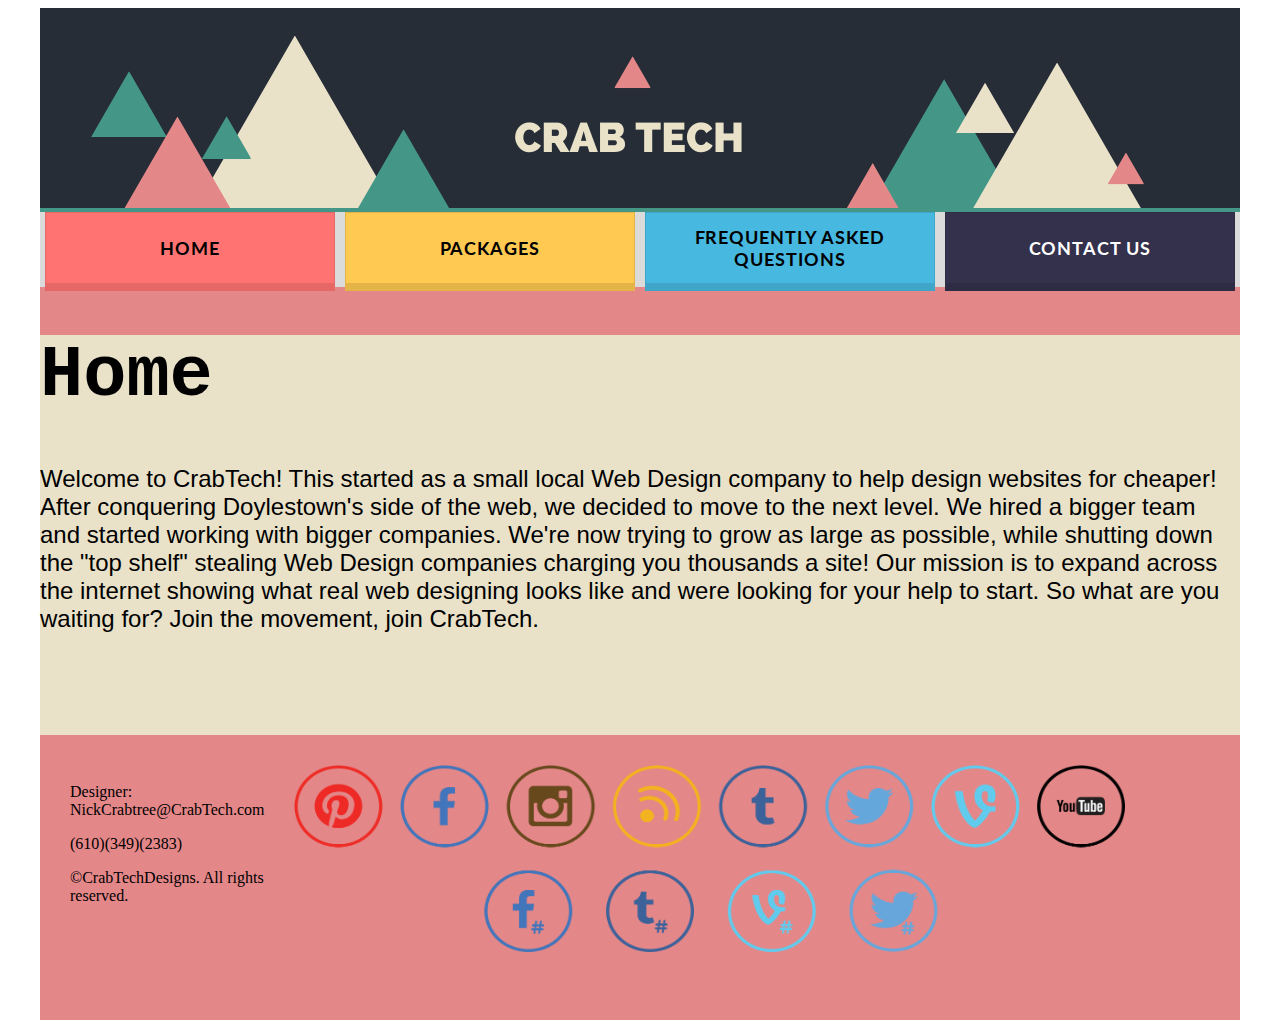
<file: index.html>
<!doctype html>
<html><!-- InstanceBegin template="/Templates/FreeLanceTemplate.dwt" codeOutsideHTMLIsLocked="false" -->
<head>
<meta charset="utf-8">

<title>Untitled Document</title>

<link href="styles/FreeLanceStyles.css" rel="stylesheet" type="text/css">
	<link href='https://fonts.googleapis.com/css?family=Lato:400,900' rel='stylesheet' type='text/css'>
</head>

<body>
<div id="Wrapper">
	
  <div id="Banner">
	  
  <img src="images/C%20RAB%20TECH.png" width="1200" height="200" alt=""/>
 </div>
	
	<div id ="nav"> 
   <ul class="navmenu">
		<li><a href="index.html">Home</a></li>
		<li><a href="package%20deals.html">Packages</a></li>
		<li><a href="frequently%20asked%20questions.html">Frequently Asked Questions</a></li>
		<li><a href="Contact%20Us.html">Contact Us</a></li>
		</ul>
	</div>
	
  <div class="main">
	  <!-- InstanceBeginEditable name="content" -->
	  	  
    <h1 style="font-family: Consolas, 'Andale Mono', 'Lucida Console', 'Lucida Sans Typewriter', Monaco, 'Courier New', monospace"> Home </h1>
    <p style="font-size: 24px">Welcome to CrabTech! This started as a small local Web Design company to help design websites for cheaper! After conquering Doylestown's side of the web, we decided to move to the next level. We hired a bigger team and started working with bigger companies. We're now trying to grow as large as possible, while shutting down the &quot;top shelf&quot; stealing Web Design companies charging you thousands a site! Our  mission is to expand across the internet showing what real web designing looks  like and were looking for your help to start. So what are you waiting for? Join the movement, join CrabTech.</p>
 
	  <!-- InstanceEndEditable -->
  </div>
	
	<div id="footer">
	  <table width="500" border="0" cellspacing="30" cellpadding="0">
	    <tbody>
	      <tr>
	        <td><p>Designer: NickCrabtree@CrabTech.com</p>
	          <p>(610)(349)(2383)</p>
	          <p>©CrabTechDesigns. All rights reserved. </p>
            <p>&nbsp;</p></td>
	        <td><img src="images/logos1.png" width="831" height="187" alt=""/></td>
          </tr>
        </tbody>
      </table>
	  <p>&nbsp;</p>
	</div>
	
</div> <!--wrap end-->

	
	
</body>
<!-- InstanceEnd --></html>
</file>
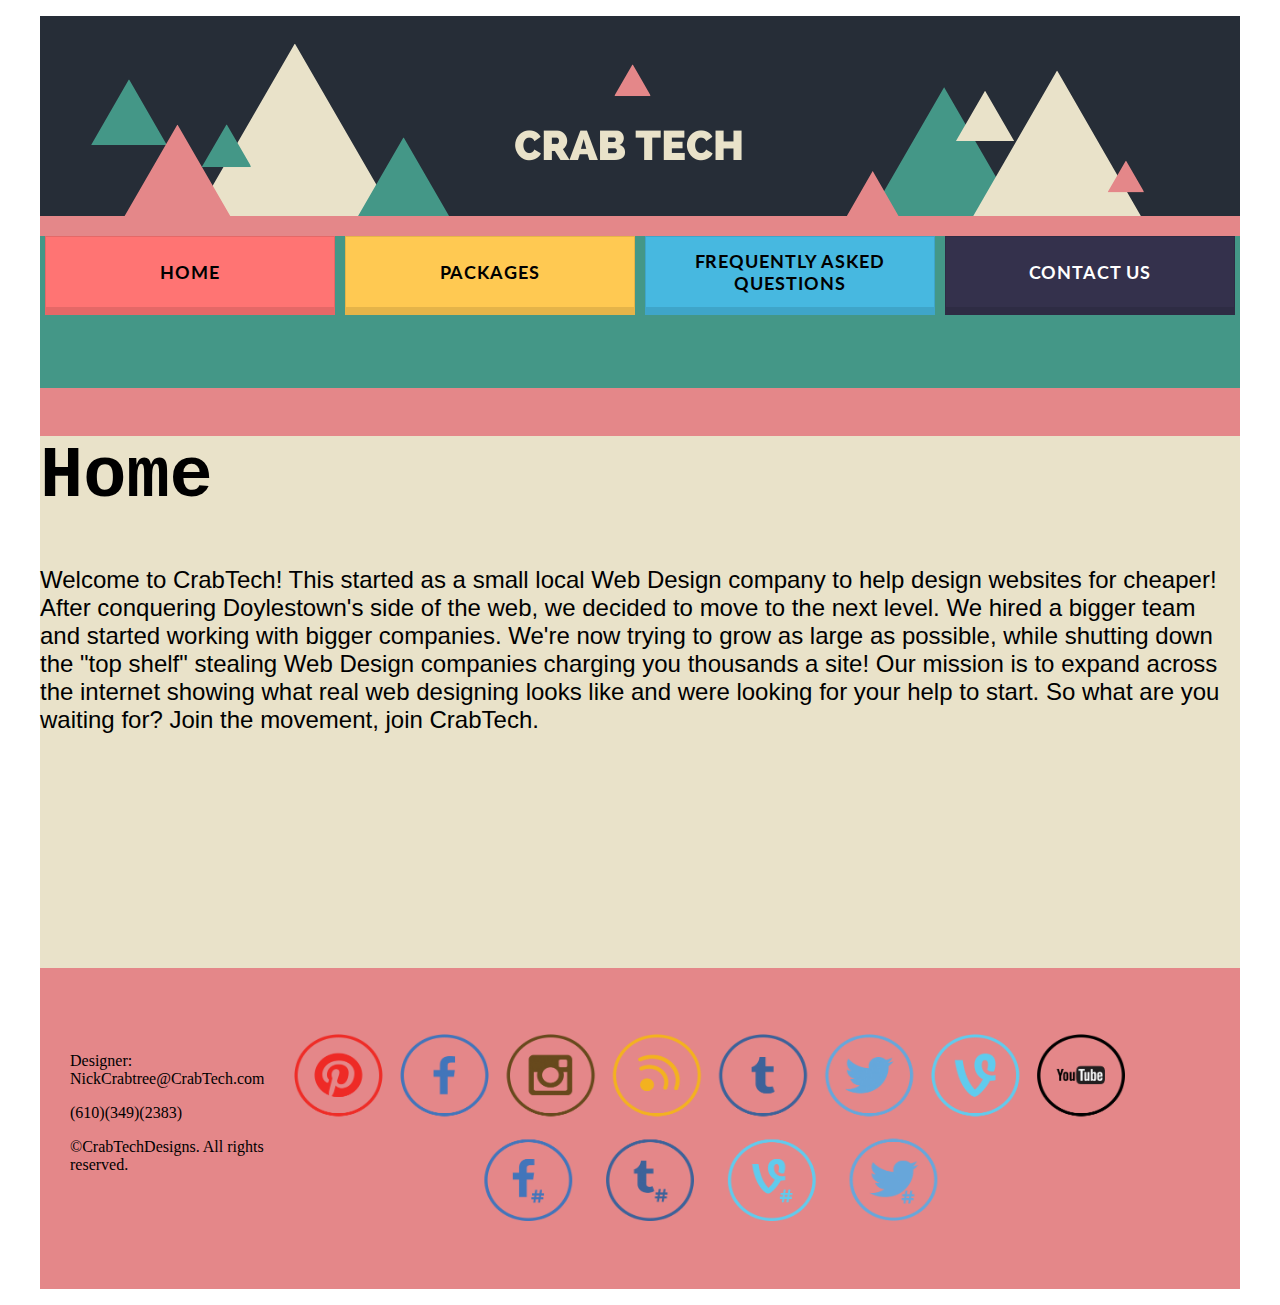
<file: OLD-index.html>
<!doctype html>
<html>
<head>
<meta charset="utf-8">

<title>Untitled Document</title>

<link href="styles/FreeLanceStyles.css" rel="stylesheet" type="text/css">
	<link href='https://fonts.googleapis.com/css?family=Lato:400,900' rel='stylesheet' type='text/css'>
</head>

<body>
<div id="Wrapper">
	<p style="text-align: center"><img src="images/C RAB TECH.png" width="1200" height="200" alt=""/></p>
  <div id="Banner">
   
    <p><ul class="navmenu">
		<li><a href="#">Home</a></li>
		<li><a href="templates/package deals.html">Packages</a></li>
		<li><a href="templates/frequently asked questions.html">Frequently Asked Questions</a></li>
		<li><a href="templates/Contact Us.html">Contact Us</a></li>
		</ul>
 </p>
    <p style="text-align: center">&nbsp;        </p>
    <p>&nbsp;</p>
  </div>
	
  <div class="main"><!-- TemplateBeginEditable name="content" -->
	  
	  
    <h1 style="font-family: Consolas, 'Andale Mono', 'Lucida Console', 'Lucida Sans Typewriter', Monaco, 'Courier New', monospace"> Home </h1>
    <p style="font-size: 24px">Welcome to CrabTech! This started as a small local Web Design company to help design websites for cheaper! After conquering Doylestown's side of the web, we decided to move to the next level. We hired a bigger team and started working with bigger companies. We're now trying to grow as large as possible, while shutting down the &quot;top shelf&quot; stealing Web Design companies charging you thousands a site! Our  mission is to expand across the internet showing what real web designing looks  like and were looking for your help to start. So what are you waiting for? Join the movement, join CrabTech.</p>
    <p>&nbsp;</p>
    <p>&nbsp;</p>
    <p>&nbsp;</p>
	  <!-- TemplateEndEditable -->
  </div>
	
	<div id="footer">
	  <table width="500" border="0" cellspacing="30" cellpadding="0">
	    <tbody>
	      <tr>
	        <td><p>Designer: NickCrabtree@CrabTech.com</p>
	          <p>(610)(349)(2383)</p>
	          <p>©CrabTechDesigns. All rights reserved. </p>
            <p>&nbsp;</p></td>
	        <td><img src="images/logos1.png" width="831" height="187" alt=""/></td>
          </tr>
        </tbody>
      </table>
	  <p>&nbsp;</p>
	</div>
	
</div> 

	
	
</body>
</html>
</file>
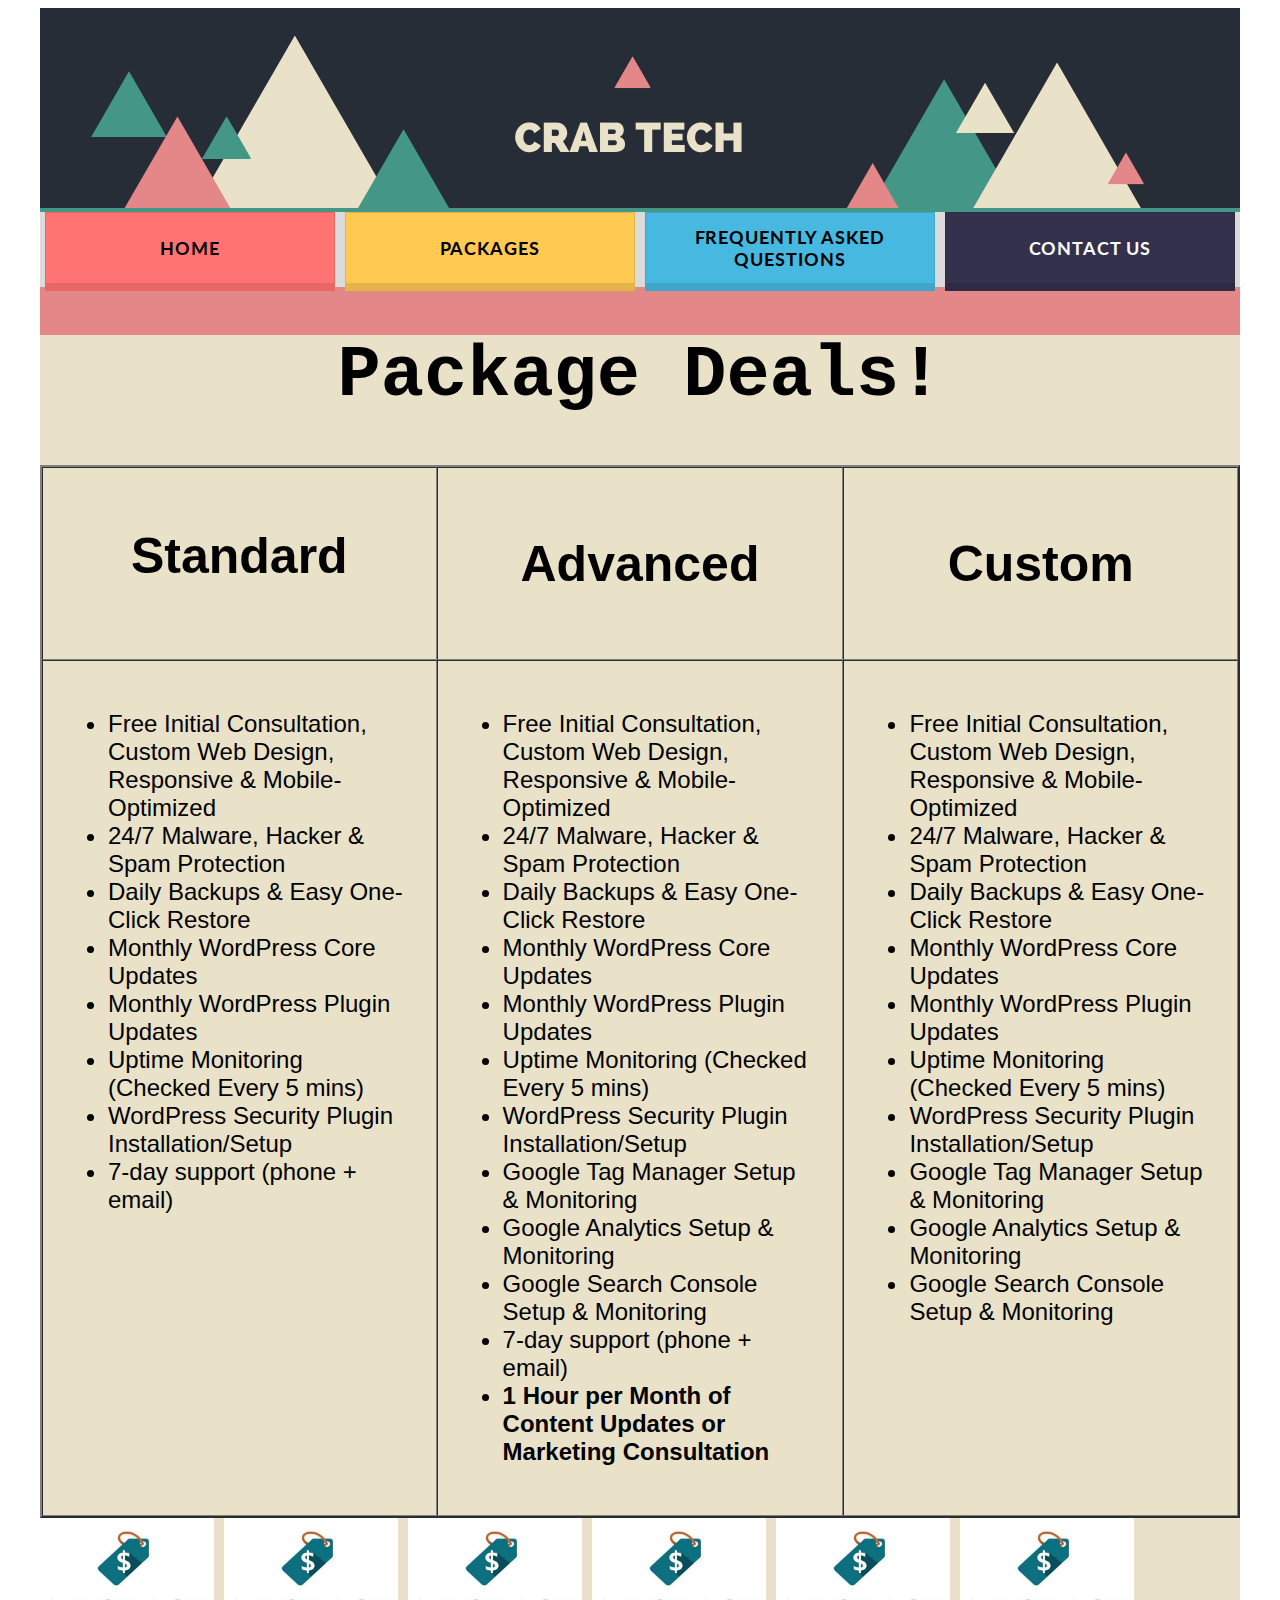
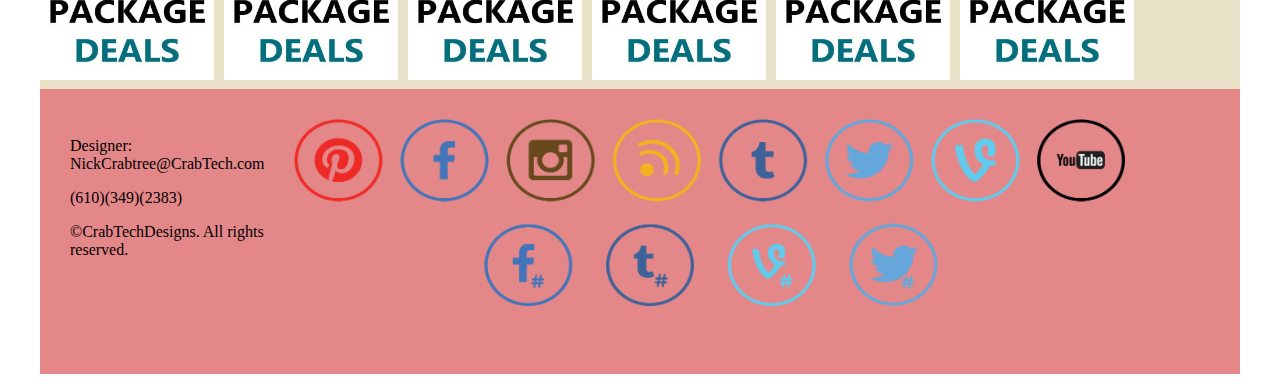
<file: package deals.html>
<!doctype html>
<html><!-- #BeginTemplate "/Templates/FreeLanceTemplate.dwt" --><!-- DW6 -->
<head>
<meta charset="utf-8">

<title>Untitled Document</title>

<link href="styles/FreeLanceStyles.css" rel="stylesheet" type="text/css">
	<link href='https://fonts.googleapis.com/css?family=Lato:400,900' rel='stylesheet' type='text/css'>
</head>

<body>
<div id="Wrapper">
	
  <div id="Banner">
	  
  <img src="images/C%20RAB%20TECH.png" width="1200" height="200" alt=""/>
 </div>
	
	<div id ="nav"> 
   <ul class="navmenu">
		<li><a href="index.html">Home</a></li>
		<li><a href="package%20deals.html">Packages</a></li>
		<li><a href="frequently%20asked%20questions.html">Frequently Asked Questions</a></li>
		<li><a href="Contact%20Us.html">Contact Us</a></li>
		</ul>
	</div>
	
  <div class="main">
	  <!-- #BeginEditable "content" -->
	  
	  
   <center> <h1 style="font-family: Consolas, 'Andale Mono', 'Lucida Console', 'Lucida Sans Typewriter', Monaco, 'Courier New', monospace">Package Deals!</h1> </center> 
	    <table width="1200" border="2" align="center" cellpadding="25" cellspacing="0">
	      <tbody valign="top">
	        <tr>
	          <td height="2" align="center"><h1 style="font-size: 50px">Standard</h1></td>
	          <td height="2" align="center"><h2 style="font-size: 50px">Advanced </h2></td>
	          <td height="2" align="center"><h2 style="font-size: 50px">Custom </h2></td>
            </tr>
	        <tr id="top" valign="top">
	          <td style="font-size: 24px"><ul>
	            <li>Free Initial Consultation, Custom Web Design, Responsive &amp;  Mobile-Optimized</li>
	            <li>24/7 Malware, Hacker &amp; Spam Protection</li>
	            <li>Daily Backups &amp; Easy One-Click Restore</li>
	            <li>Monthly WordPress Core Updates</li>
	            <li>Monthly WordPress Plugin Updates</li>
	            <li>Uptime Monitoring (Checked Every 5 mins)</li>
	            <li>WordPress Security Plugin Installation/Setup</li>
	            <li>7-day support (phone + email)</li>
              </ul></td>
	          <td style="font-size: 24px"><ul>
	            <li>Free Initial Consultation, Custom Web Design, Responsive &amp;  Mobile-Optimized</li>
	            <li>24/7 Malware, Hacker &amp; Spam Protection</li>
	            <li>Daily Backups &amp; Easy One-Click Restore</li>
	            <li>Monthly WordPress Core Updates</li>
	            <li>Monthly WordPress Plugin Updates</li>
	            <li>Uptime Monitoring (Checked Every 5 mins)</li>
	            <li>WordPress Security Plugin Installation/Setup</li>
	            <li>Google Tag Manager Setup &amp; Monitoring</li>
	            <li>Google Analytics Setup &amp; Monitoring</li>
	            <li>Google Search Console Setup &amp; Monitoring</li>
	            <li>7-day support (phone + email)</li>
	            <li><strong>1 Hour per Month of Content Updates or Marketing Consultation</strong></li>
              </ul></td>
	          <td style="font-size: 24px"><ul>
	            <li style="font-size: 24px">Free Initial Consultation, Custom Web Design, Responsive &amp;  Mobile-Optimized</li>
	            <li>24/7 Malware, Hacker &amp; Spam Protection</li>
	            <li>Daily Backups &amp; Easy One-Click Restore</li>
	            <li>Monthly WordPress Core Updates</li>
	            <li>Monthly WordPress Plugin Updates</li>
	            <li>Uptime Monitoring (Checked Every 5 mins)</li>
	            <li>WordPress Security Plugin Installation/Setup</li>
	            <li>Google Tag Manager Setup &amp; Monitoring</li>
	            <li>Google Analytics Setup &amp; Monitoring</li>
	            <li>Google Search Console Setup &amp; Monitoring</li>
              </ul></td>
            </tr>
          </tbody>
    </table>
      <img src="images/untitled.jpg" width="174" height="162">
	  <img src="images/untitled.jpg" width="174" height="162">
	  <img src="images/untitled.jpg" width="174" height="162">
	  <img src="images/untitled.jpg" width="174" height="162">
	  <img src="images/untitled.jpg" width="174" height="162">
	  <img src="images/untitled.jpg" width="174" height="162">
    <!-- #EndEditable -->
  </div>
	
	<div id="footer">
	  <table width="500" border="0" cellspacing="30" cellpadding="0">
	    <tbody>
	      <tr>
	        <td><p>Designer: NickCrabtree@CrabTech.com</p>
	          <p>(610)(349)(2383)</p>
	          <p>©CrabTechDesigns. All rights reserved. </p>
            <p>&nbsp;</p></td>
	        <td><img src="images/logos1.png" width="831" height="187" alt=""/></td>
          </tr>
        </tbody>
      </table>
	  <p>&nbsp;</p>
	</div>
	
</div> <!--wrap end-->

	
	
</body>
<!-- #EndTemplate --></html>
</file>
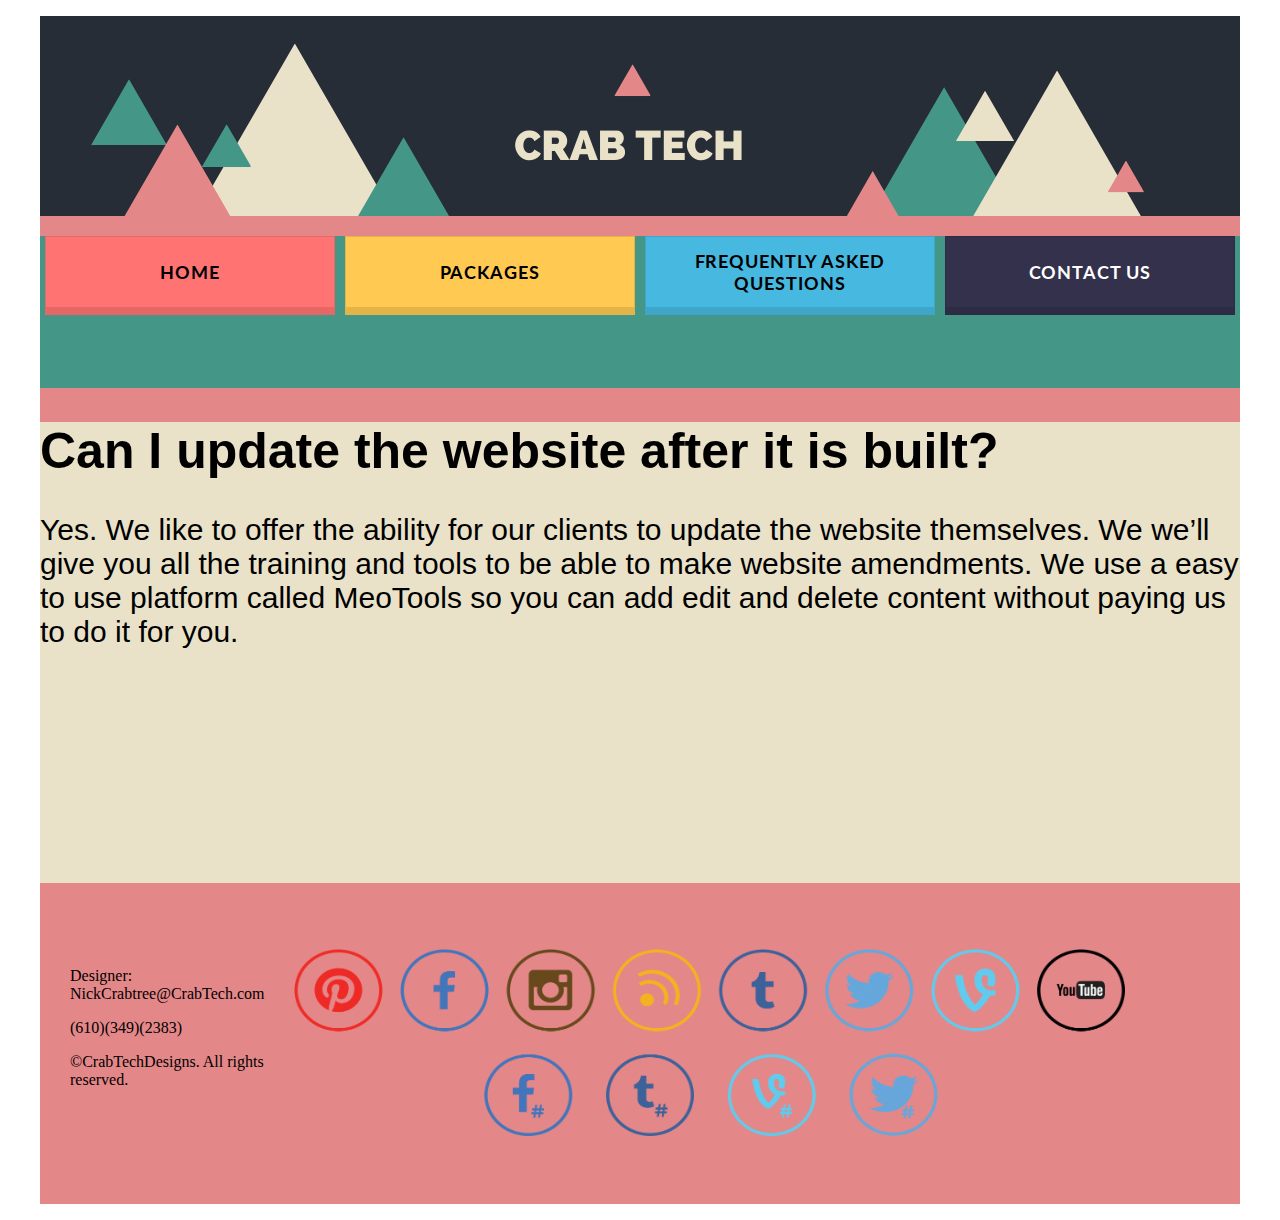
<file: documents/Can i update my site after it is built.html>
<!doctype html>
<html><!-- InstanceBegin template="/Templates/FreeLanceTemplate.dwt" codeOutsideHTMLIsLocked="false" -->
<head>
<meta charset="utf-8">

<title>Untitled Document</title>

<link href="../styles/FreeLanceStyles.css" rel="stylesheet" type="text/css">
	<link href='https://fonts.googleapis.com/css?family=Lato:400,900' rel='stylesheet' type='text/css'>
</head>

<body>
<div id="Wrapper">
	<p style="text-align: center"><img src="../images/C%20RAB%20TECH.png" width="1200" height="200" alt=""/></p>
  <div id="Banner">
   
    <p><ul class="navmenu">
		<li><a href="#">Home</a></li>
		<li><a href="package deals.html">Packages</a></li>
		<li><a href="frequently asked questions.html">Frequently Asked Questions</a></li>
		<li><a href="Contact Us.html">Contact Us</a></li>
		</ul>
 </p>
    <p style="text-align: center">&nbsp;        </p>
    <p>&nbsp;</p>
  </div>
	
  <div class="main"><!-- InstanceBeginEditable name="content" -->
	  
	  
    <h1 style="font-size: 50px"> Can I update the website after it is built? </h1>
    <p style="font-size: 30px">Yes. We like to offer the ability for our clients to update the website themselves. We we’ll give you all the training and tools to be able to make website amendments. We use a easy to use platform called MeoTools so you can add edit and delete content without paying us to do it for you.</p>
    <p>&nbsp;</p>
    <p>&nbsp;</p>
    <p>&nbsp;</p>
	  <!-- InstanceEndEditable -->
  </div>
	
	<div id="footer">
	  <table width="500" border="0" cellspacing="30" cellpadding="0">
	    <tbody>
	      <tr>
	        <td><p>Designer: NickCrabtree@CrabTech.com</p>
	          <p>(610)(349)(2383)</p>
	          <p>©CrabTechDesigns. All rights reserved. </p>
            <p>&nbsp;</p></td>
	        <td><img src="../images/logos1.png" width="831" height="187" alt=""/></td>
          </tr>
        </tbody>
      </table>
	  <p>&nbsp;</p>
	</div>
	
</div> 

	
	
</body>
<!-- InstanceEnd --></html>
</file>
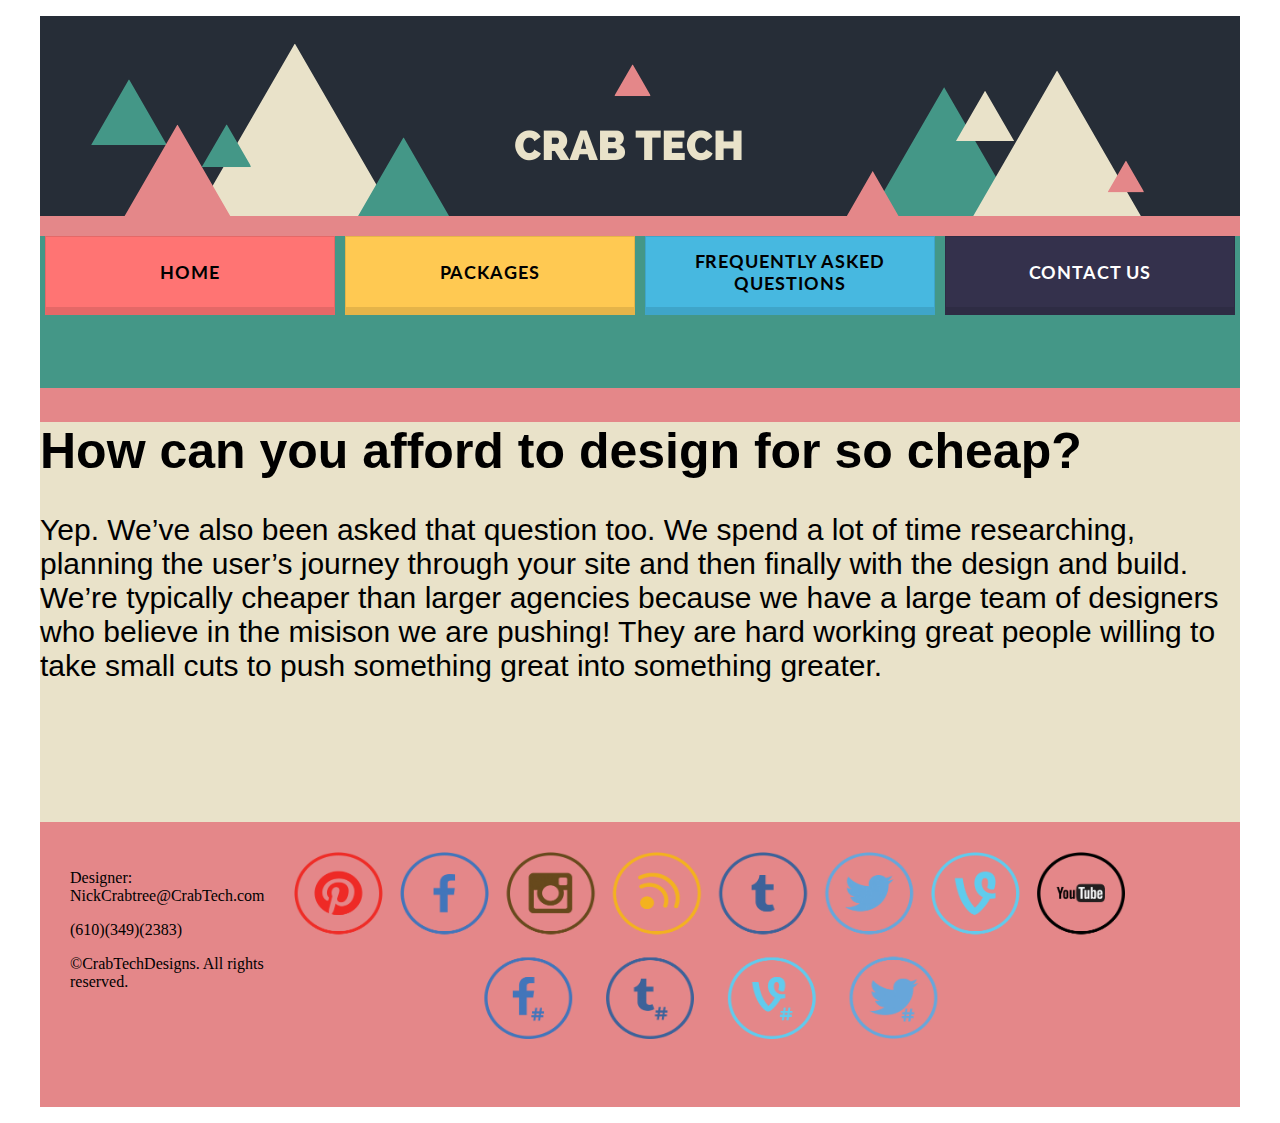
<file: documents/how can you afford to design for so cheap.html>
<!doctype html>
<html><!-- InstanceBegin template="/Templates/FreeLanceTemplate.dwt" codeOutsideHTMLIsLocked="false" -->
<head>
<meta charset="utf-8">

<title>Untitled Document</title>

<link href="../styles/FreeLanceStyles.css" rel="stylesheet" type="text/css">
	<link href='https://fonts.googleapis.com/css?family=Lato:400,900' rel='stylesheet' type='text/css'>
</head>

<body>
<div id="Wrapper">
	<p style="text-align: center"><img src="../images/C%20RAB%20TECH.png" width="1200" height="200" alt=""/></p>
  <div id="Banner">
   
    <p><ul class="navmenu">
		<li><a href="#">Home</a></li>
		<li><a href="package deals.html">Packages</a></li>
		<li><a href="frequently asked questions.html">Frequently Asked Questions</a></li>
		<li><a href="Contact Us.html">Contact Us</a></li>
		</ul>
 </p>
    <p style="text-align: center">&nbsp;        </p>
    <p>&nbsp;</p>
  </div>
	
  <div class="main"><!-- InstanceBeginEditable name="content" -->
	  
	  
    <h1 style="font-size: 50px">How can you afford to design for so cheap? </span></h1>
    <p style="font-size: 30px">Yep. We&rsquo;ve also been asked that question too. We spend a lot of time researching, planning the user&rsquo;s journey through your site and then finally with the design and build. We&rsquo;re typically cheaper than larger agencies because we have a large team of designers who believe in the misison we are pushing! They are hard working great people willing to take small cuts to push something great into something greater. </p>
  <!-- InstanceEndEditable -->
  </div>
	
	<div id="footer">
	  <table width="500" border="0" cellspacing="30" cellpadding="0">
	    <tbody>
	      <tr>
	        <td><p>Designer: NickCrabtree@CrabTech.com</p>
	          <p>(610)(349)(2383)</p>
	          <p>©CrabTechDesigns. All rights reserved. </p>
            <p>&nbsp;</p></td>
	        <td><img src="../images/logos1.png" width="831" height="187" alt=""/></td>
          </tr>
        </tbody>
      </table>
	  <p>&nbsp;</p>
	</div>
	
</div> 

	
	
</body>
<!-- InstanceEnd --></html>
</file>
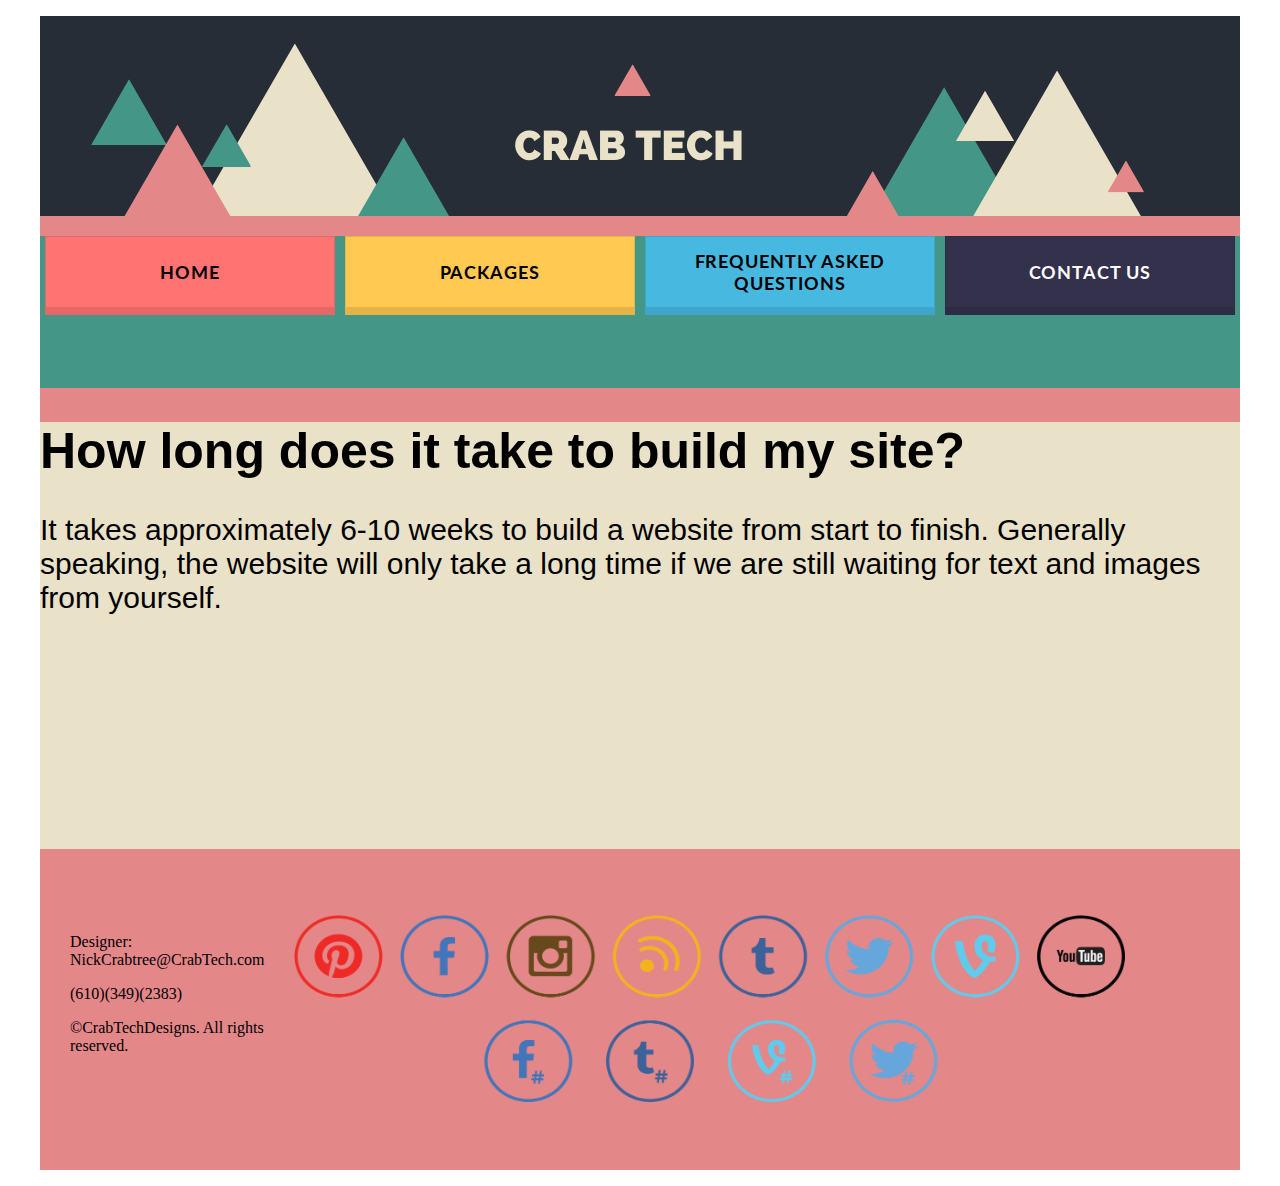
<file: documents/How long does it take to build my site.html>
<!doctype html>
<html><!-- InstanceBegin template="/Templates/FreeLanceTemplate.dwt" codeOutsideHTMLIsLocked="false" -->
<head>
<meta charset="utf-8">

<title>Untitled Document</title>

<link href="../styles/FreeLanceStyles.css" rel="stylesheet" type="text/css">
	<link href='https://fonts.googleapis.com/css?family=Lato:400,900' rel='stylesheet' type='text/css'>
</head>

<body>
<div id="Wrapper">
	<p style="text-align: center"><img src="../images/C%20RAB%20TECH.png" width="1200" height="200" alt=""/></p>
  <div id="Banner">
   
    <p><ul class="navmenu">
		<li><a href="#">Home</a></li>
		<li><a href="package deals.html">Packages</a></li>
		<li><a href="frequently asked questions.html">Frequently Asked Questions</a></li>
		<li><a href="Contact Us.html">Contact Us</a></li>
		</ul>
 </p>
    <p style="text-align: center">&nbsp;        </p>
    <p>&nbsp;</p>
  </div>
	
  <div class="main"><!-- InstanceBeginEditable name="content" -->
	  
	  
    <h1 style="font-size: 50px"> How long does it take to build my site?</h1>
    <p style="font-size: 30px">It takes approximately 6-10 weeks to build a website from start to finish. Generally speaking, the website will only take a long time if we are still waiting for text and images from yourself.</p>
    <p>&nbsp;</p>
    <p>&nbsp;</p>
    <p>&nbsp;</p>
	  <!-- InstanceEndEditable -->
  </div>
	
	<div id="footer">
	  <table width="500" border="0" cellspacing="30" cellpadding="0">
	    <tbody>
	      <tr>
	        <td><p>Designer: NickCrabtree@CrabTech.com</p>
	          <p>(610)(349)(2383)</p>
	          <p>©CrabTechDesigns. All rights reserved. </p>
            <p>&nbsp;</p></td>
	        <td><img src="../images/logos1.png" width="831" height="187" alt=""/></td>
          </tr>
        </tbody>
      </table>
	  <p>&nbsp;</p>
	</div>
	
</div> 

	
	
</body>
<!-- InstanceEnd --></html>
</file>
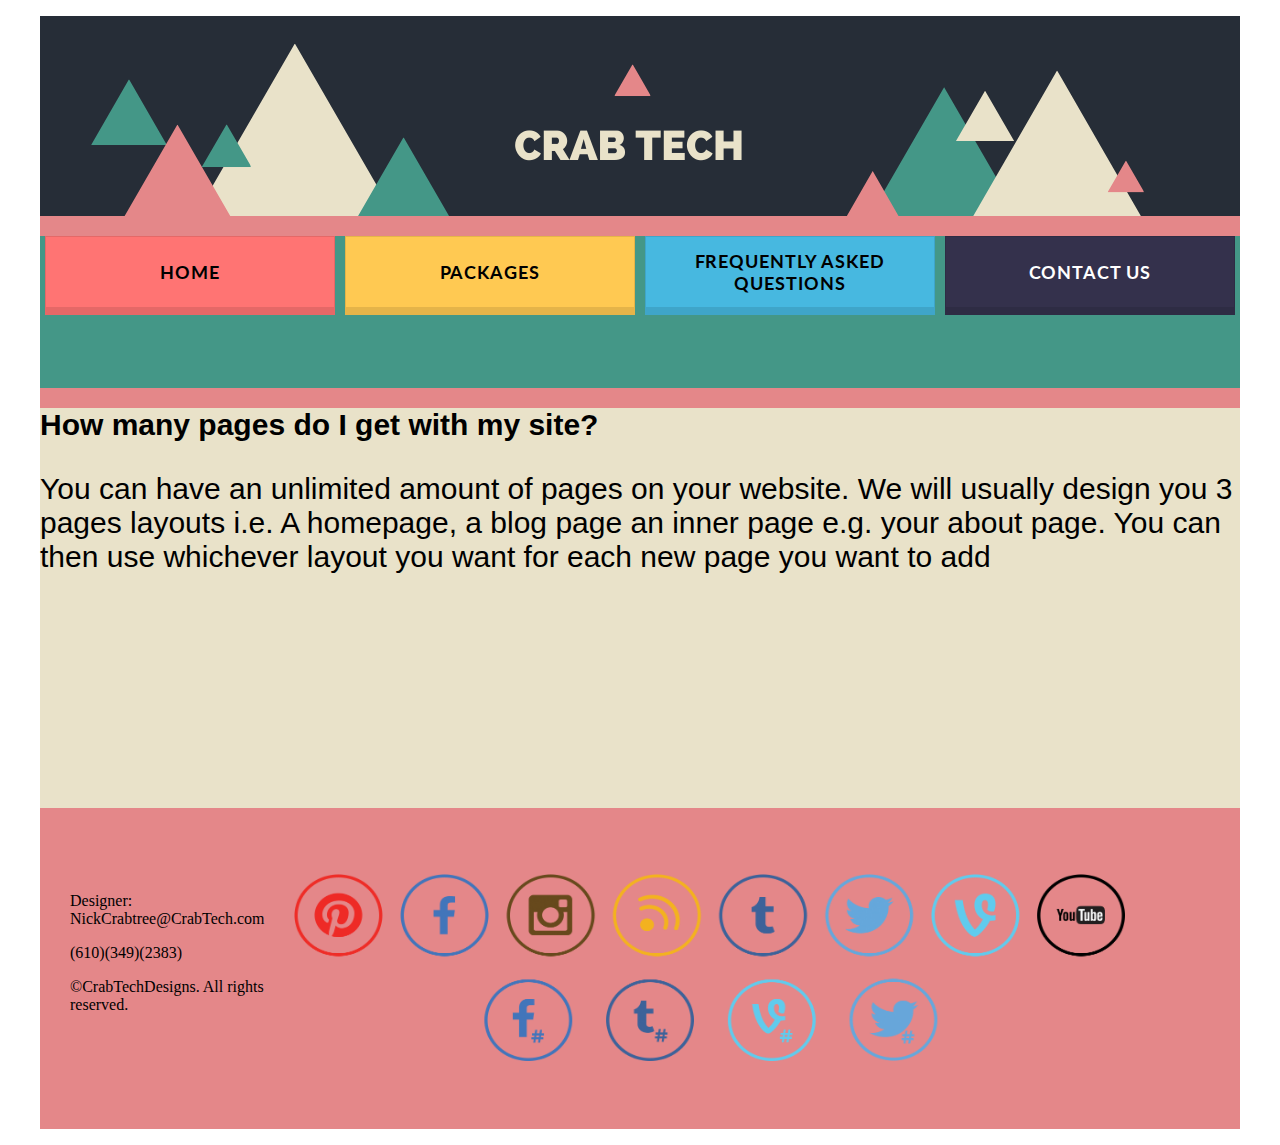
<file: documents/how many pages can do i get with my site.html>
<!doctype html>
<html><!-- InstanceBegin template="/Templates/FreeLanceTemplate.dwt" codeOutsideHTMLIsLocked="false" -->
<head>
<meta charset="utf-8">

<title>Untitled Document</title>

<link href="../styles/FreeLanceStyles.css" rel="stylesheet" type="text/css">
	<link href='https://fonts.googleapis.com/css?family=Lato:400,900' rel='stylesheet' type='text/css'>
</head>

<body>
<div id="Wrapper">
	<p style="text-align: center"><img src="../images/C%20RAB%20TECH.png" width="1200" height="200" alt=""/></p>
  <div id="Banner">
   
    <p><ul class="navmenu">
		<li><a href="#">Home</a></li>
		<li><a href="package deals.html">Packages</a></li>
		<li><a href="frequently asked questions.html">Frequently Asked Questions</a></li>
		<li><a href="Contact Us.html">Contact Us</a></li>
		</ul>
 </p>
    <p style="text-align: center">&nbsp;        </p>
    <p>&nbsp;</p>
  </div>
	
  <div class="main"><!-- InstanceBeginEditable name="content" -->
	  
	  
    <h1 style="font-size: 30px"> How many pages do I get with my site?</h1>
    <p style="font-size: 30px">You can have an unlimited amount of pages on your website. We will usually design you 3 pages layouts i.e. A homepage, a blog page an inner page e.g. your about page. You can then use whichever layout you want for each new page you want to add</p>
    <p>&nbsp;</p>
    <p>&nbsp;</p>
    <p>&nbsp;</p>
	  <!-- InstanceEndEditable -->
  </div>
	
	<div id="footer">
	  <table width="500" border="0" cellspacing="30" cellpadding="0">
	    <tbody>
	      <tr>
	        <td><p>Designer: NickCrabtree@CrabTech.com</p>
	          <p>(610)(349)(2383)</p>
	          <p>©CrabTechDesigns. All rights reserved. </p>
            <p>&nbsp;</p></td>
	        <td><img src="../images/logos1.png" width="831" height="187" alt=""/></td>
          </tr>
        </tbody>
      </table>
	  <p>&nbsp;</p>
	</div>
	
</div> 

	
	
</body>
<!-- InstanceEnd --></html>
</file>
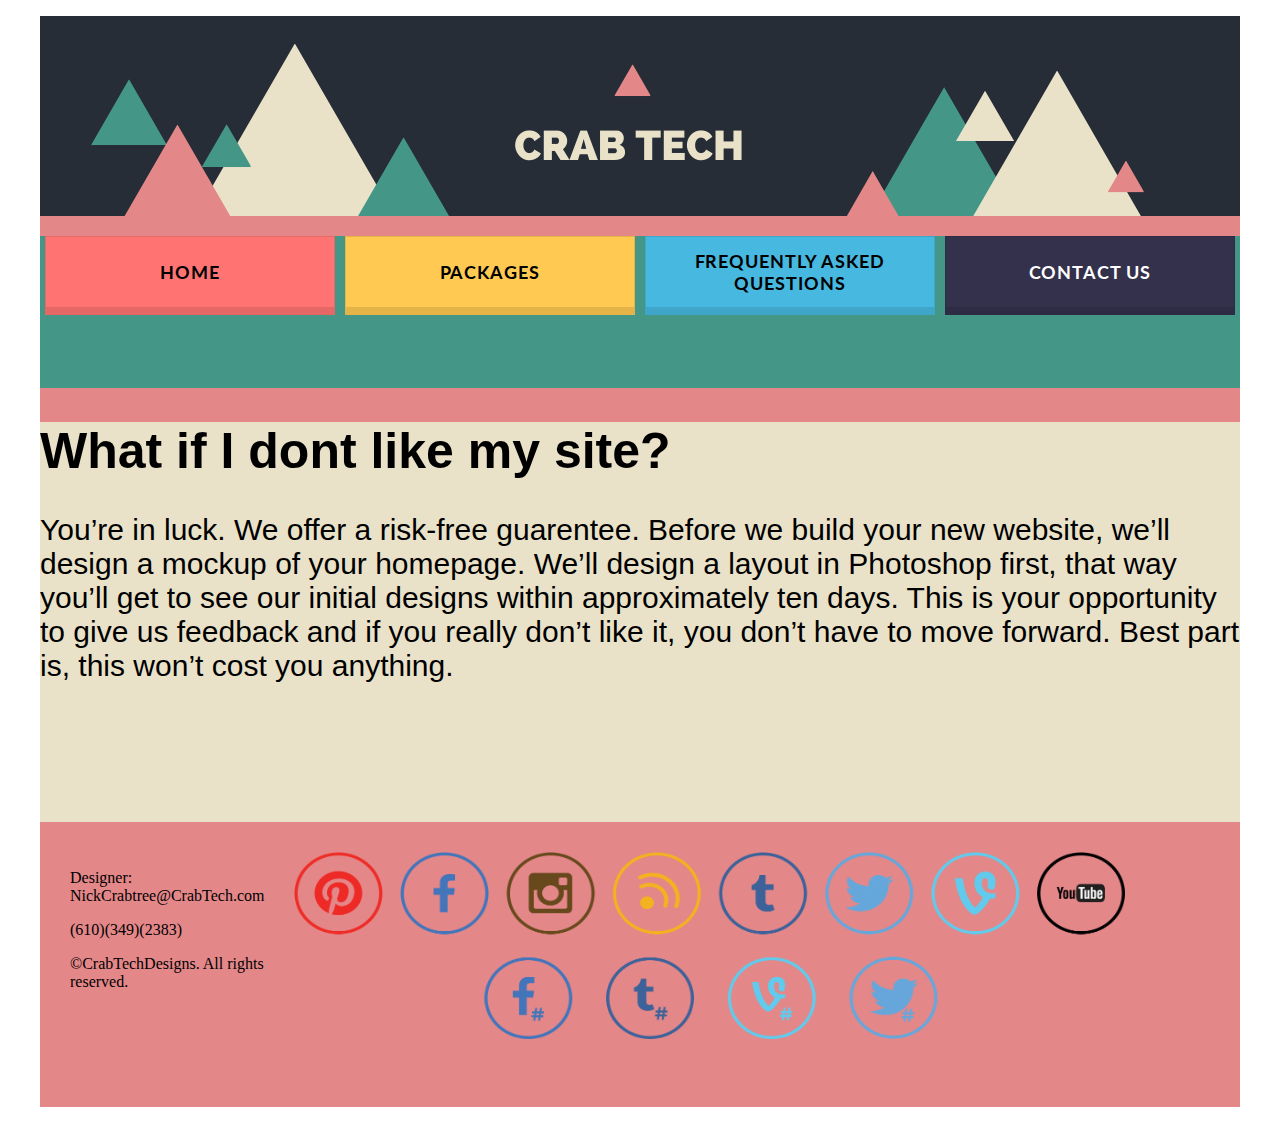
<file: documents/What if I dont like my site..html>
<!doctype html>
<html><!-- InstanceBegin template="/Templates/FreeLanceTemplate.dwt" codeOutsideHTMLIsLocked="false" -->
<head>
<meta charset="utf-8">

<title>Untitled Document</title>

<link href="../styles/FreeLanceStyles.css" rel="stylesheet" type="text/css">
	<link href='https://fonts.googleapis.com/css?family=Lato:400,900' rel='stylesheet' type='text/css'>
</head>

<body>
<div id="Wrapper">
	<p style="text-align: center"><img src="../images/C%20RAB%20TECH.png" width="1200" height="200" alt=""/></p>
  <div id="Banner">
   
    <p><ul class="navmenu">
		<li><a href="#">Home</a></li>
		<li><a href="package deals.html">Packages</a></li>
		<li><a href="frequently asked questions.html">Frequently Asked Questions</a></li>
		<li><a href="Contact Us.html">Contact Us</a></li>
		</ul>
 </p>
    <p style="text-align: center">&nbsp;        </p>
    <p>&nbsp;</p>
  </div>
	
  <div class="main"><!-- InstanceBeginEditable name="content" -->
	  
	  
    <h1 style="font-size: 50px"> What if I dont like my site?</h1>
    <p style="font-size: 30px">You&rsquo;re in luck. We offer a risk-free guarentee. Before we build your new website, we&rsquo;ll design a mockup of your homepage. We&rsquo;ll design a layout in Photoshop first, that way you&rsquo;ll get to see our initial designs within approximately ten days. This is your opportunity to give us feedback and if you really don&rsquo;t like it, you don&rsquo;t have to move forward. Best part is, this won&rsquo;t cost you anything.</p>
  <!-- InstanceEndEditable -->
  </div>
	
	<div id="footer">
	  <table width="500" border="0" cellspacing="30" cellpadding="0">
	    <tbody>
	      <tr>
	        <td><p>Designer: NickCrabtree@CrabTech.com</p>
	          <p>(610)(349)(2383)</p>
	          <p>©CrabTechDesigns. All rights reserved. </p>
            <p>&nbsp;</p></td>
	        <td><img src="../images/logos1.png" width="831" height="187" alt=""/></td>
          </tr>
        </tbody>
      </table>
	  <p>&nbsp;</p>
	</div>
	
</div> 

	
	
</body>
<!-- InstanceEnd --></html>
</file>
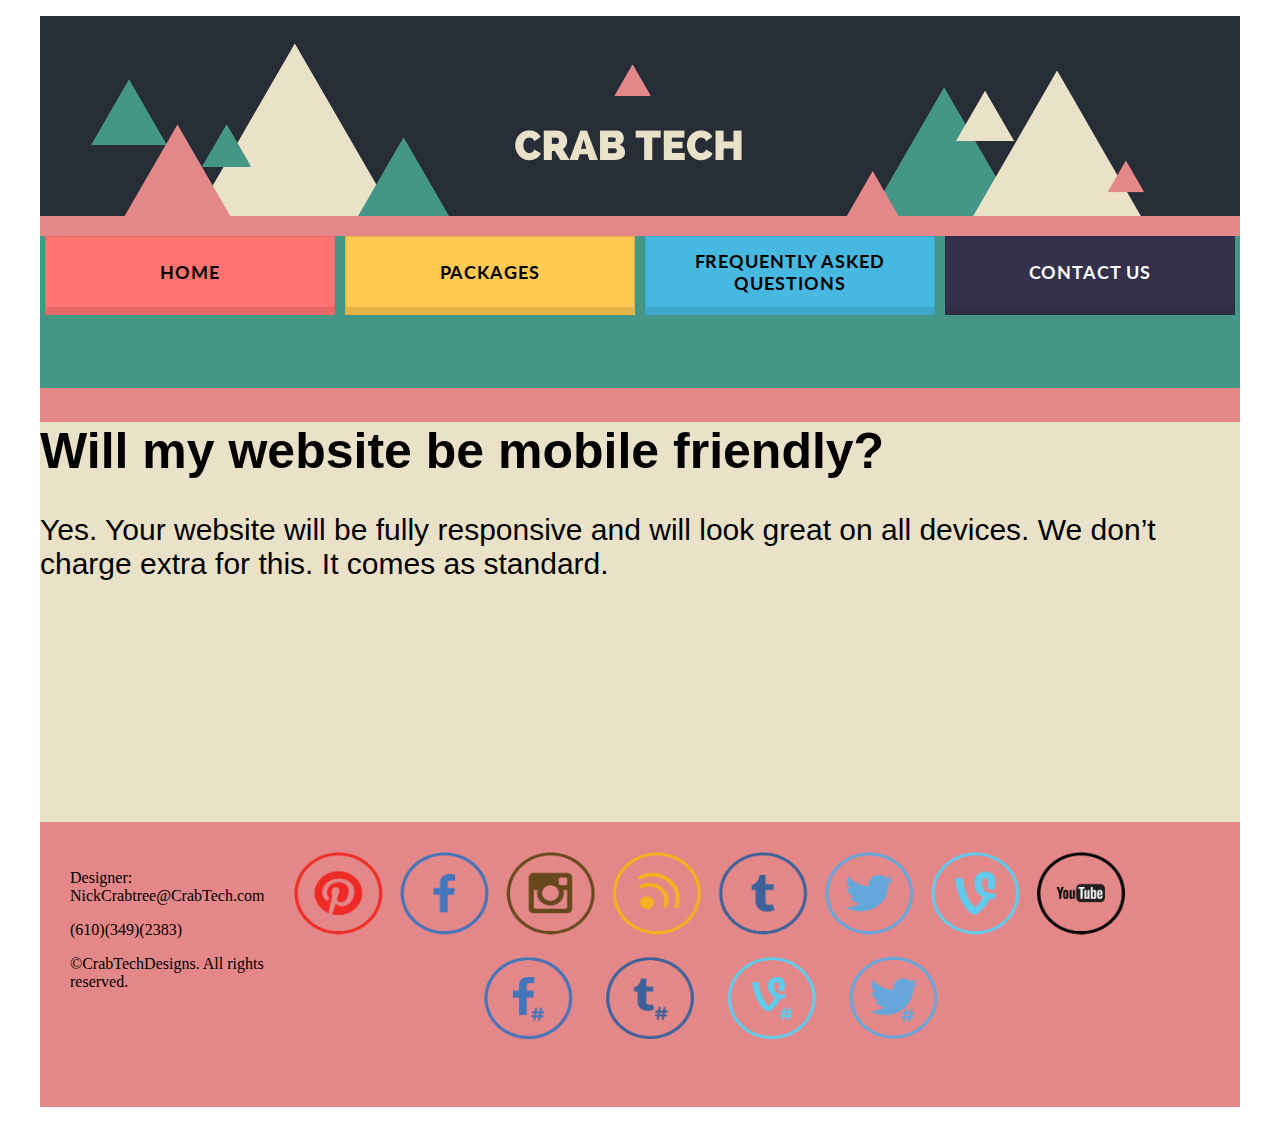
<file: documents/Will my website be mobile friendly.html>
<!doctype html>
<html><!-- InstanceBegin template="/Templates/FreeLanceTemplate.dwt" codeOutsideHTMLIsLocked="false" -->
<head>
<meta charset="utf-8">

<title>Untitled Document</title>

<link href="../styles/FreeLanceStyles.css" rel="stylesheet" type="text/css">
	<link href='https://fonts.googleapis.com/css?family=Lato:400,900' rel='stylesheet' type='text/css'>
</head>

<body>
<div id="Wrapper">
	<p style="text-align: center"><img src="../images/C%20RAB%20TECH.png" width="1200" height="200" alt=""/></p>
  <div id="Banner">
   
    <p><ul class="navmenu">
		<li><a href="#">Home</a></li>
		<li><a href="package deals.html">Packages</a></li>
		<li><a href="frequently asked questions.html">Frequently Asked Questions</a></li>
		<li><a href="Contact Us.html">Contact Us</a></li>
		</ul>
 </p>
    <p style="text-align: center">&nbsp;        </p>
    <p>&nbsp;</p>
  </div>
	
  <div class="main"><!-- InstanceBeginEditable name="content" -->
	  
	  
    <h1 style="font-size: 50px"> Will my website be mobile friendly? </h1>
    <p style="font-size: 30px">Yes. Your website will be fully responsive and will look great on all devices. We don’t charge extra for this. It comes as standard.</p>
    <p>&nbsp;</p>
    <p>&nbsp;</p>
    <p>&nbsp;</p>
	  <!-- InstanceEndEditable -->
  </div>
	
	<div id="footer">
	  <table width="500" border="0" cellspacing="30" cellpadding="0">
	    <tbody>
	      <tr>
	        <td><p>Designer: NickCrabtree@CrabTech.com</p>
	          <p>(610)(349)(2383)</p>
	          <p>©CrabTechDesigns. All rights reserved. </p>
            <p>&nbsp;</p></td>
	        <td><img src="../images/logos1.png" width="831" height="187" alt=""/></td>
          </tr>
        </tbody>
      </table>
	  <p>&nbsp;</p>
	</div>
	
</div> 

	
	
</body>
<!-- InstanceEnd --></html>
</file>
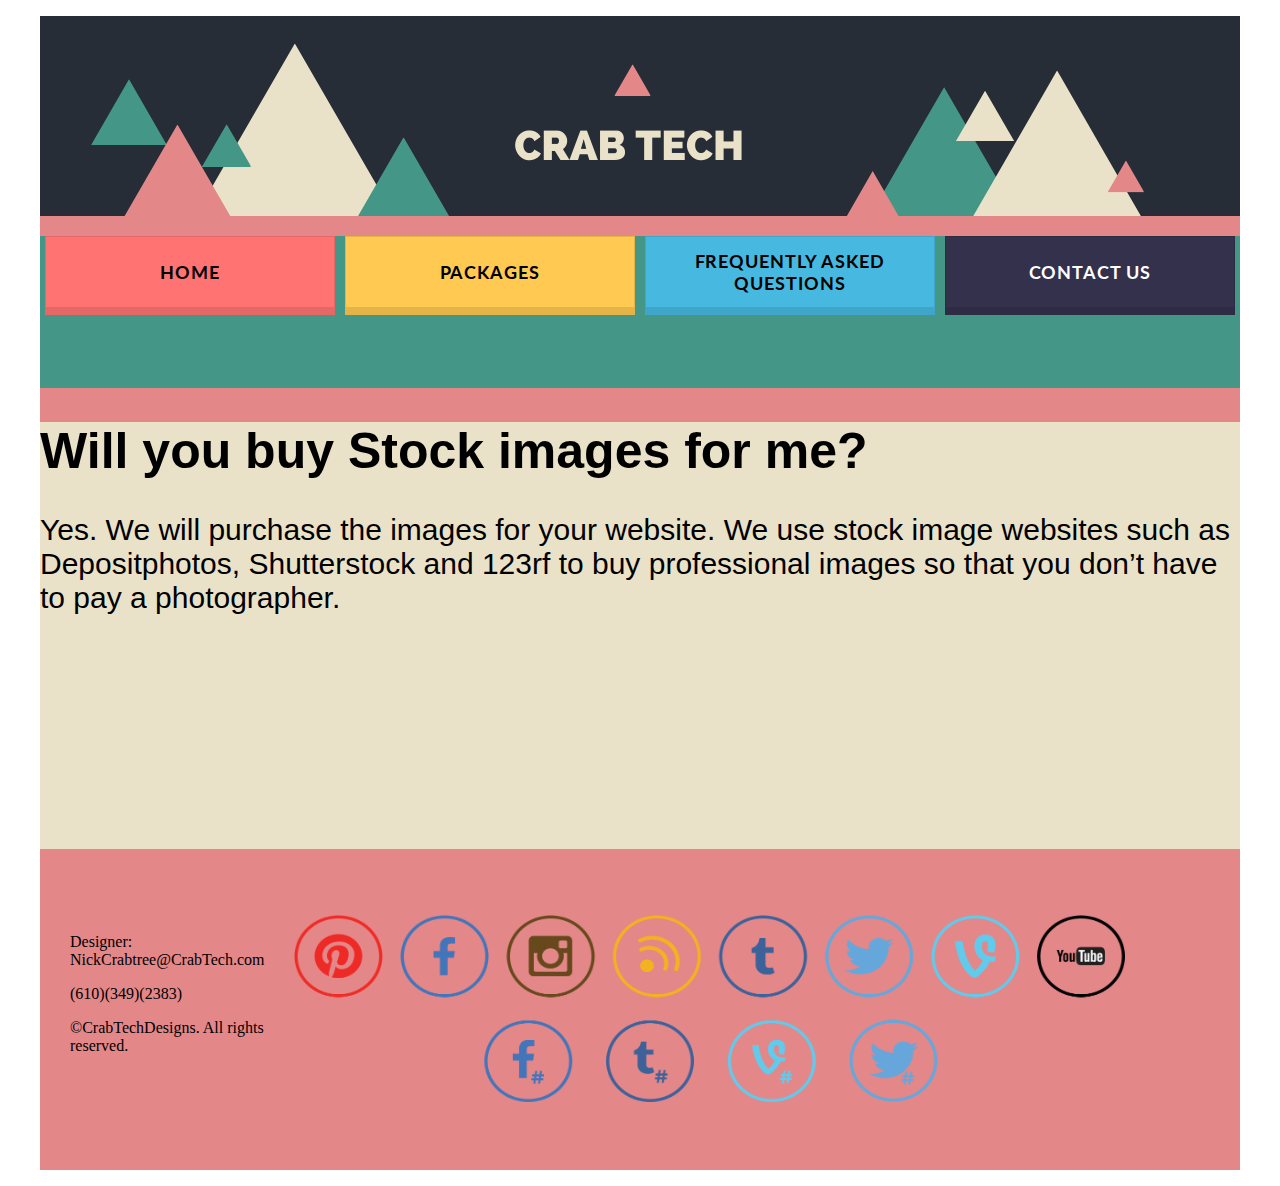
<file: documents/Will you buy stock images for me.html>
<!doctype html>
<html><!-- InstanceBegin template="/Templates/FreeLanceTemplate.dwt" codeOutsideHTMLIsLocked="false" -->
<head>
<meta charset="utf-8">

<title>Untitled Document</title>

<link href="../styles/FreeLanceStyles.css" rel="stylesheet" type="text/css">
	<link href='https://fonts.googleapis.com/css?family=Lato:400,900' rel='stylesheet' type='text/css'>
</head>

<body>
<div id="Wrapper">
	<p style="text-align: center"><img src="../images/C%20RAB%20TECH.png" width="1200" height="200" alt=""/></p>
  <div id="Banner">
   
    <p><ul class="navmenu">
		<li><a href="#">Home</a></li>
		<li><a href="package deals.html">Packages</a></li>
		<li><a href="frequently asked questions.html">Frequently Asked Questions</a></li>
		<li><a href="Contact Us.html">Contact Us</a></li>
		</ul>
 </p>
    <p style="text-align: center">&nbsp;        </p>
    <p>&nbsp;</p>
  </div>
	
  <div class="main"><!-- InstanceBeginEditable name="content" -->
	  
	  
    <h1 style="font-size: 50px"> Will you buy Stock images for me? </h1>
    <p style="font-size: 30px">Yes. We will purchase the images for your website. We use stock image websites such as Depositphotos, Shutterstock and 123rf to buy professional images so that you don’t have to pay a photographer.</p>
    <p>&nbsp;</p>
    <p>&nbsp;</p>
    <p>&nbsp;</p>
	  <!-- InstanceEndEditable -->
  </div>
	
	<div id="footer">
	  <table width="500" border="0" cellspacing="30" cellpadding="0">
	    <tbody>
	      <tr>
	        <td><p>Designer: NickCrabtree@CrabTech.com</p>
	          <p>(610)(349)(2383)</p>
	          <p>©CrabTechDesigns. All rights reserved. </p>
            <p>&nbsp;</p></td>
	        <td><img src="../images/logos1.png" width="831" height="187" alt=""/></td>
          </tr>
        </tbody>
      </table>
	  <p>&nbsp;</p>
	</div>
	
</div> 

	
	
</body>
<!-- InstanceEnd --></html>
</file>
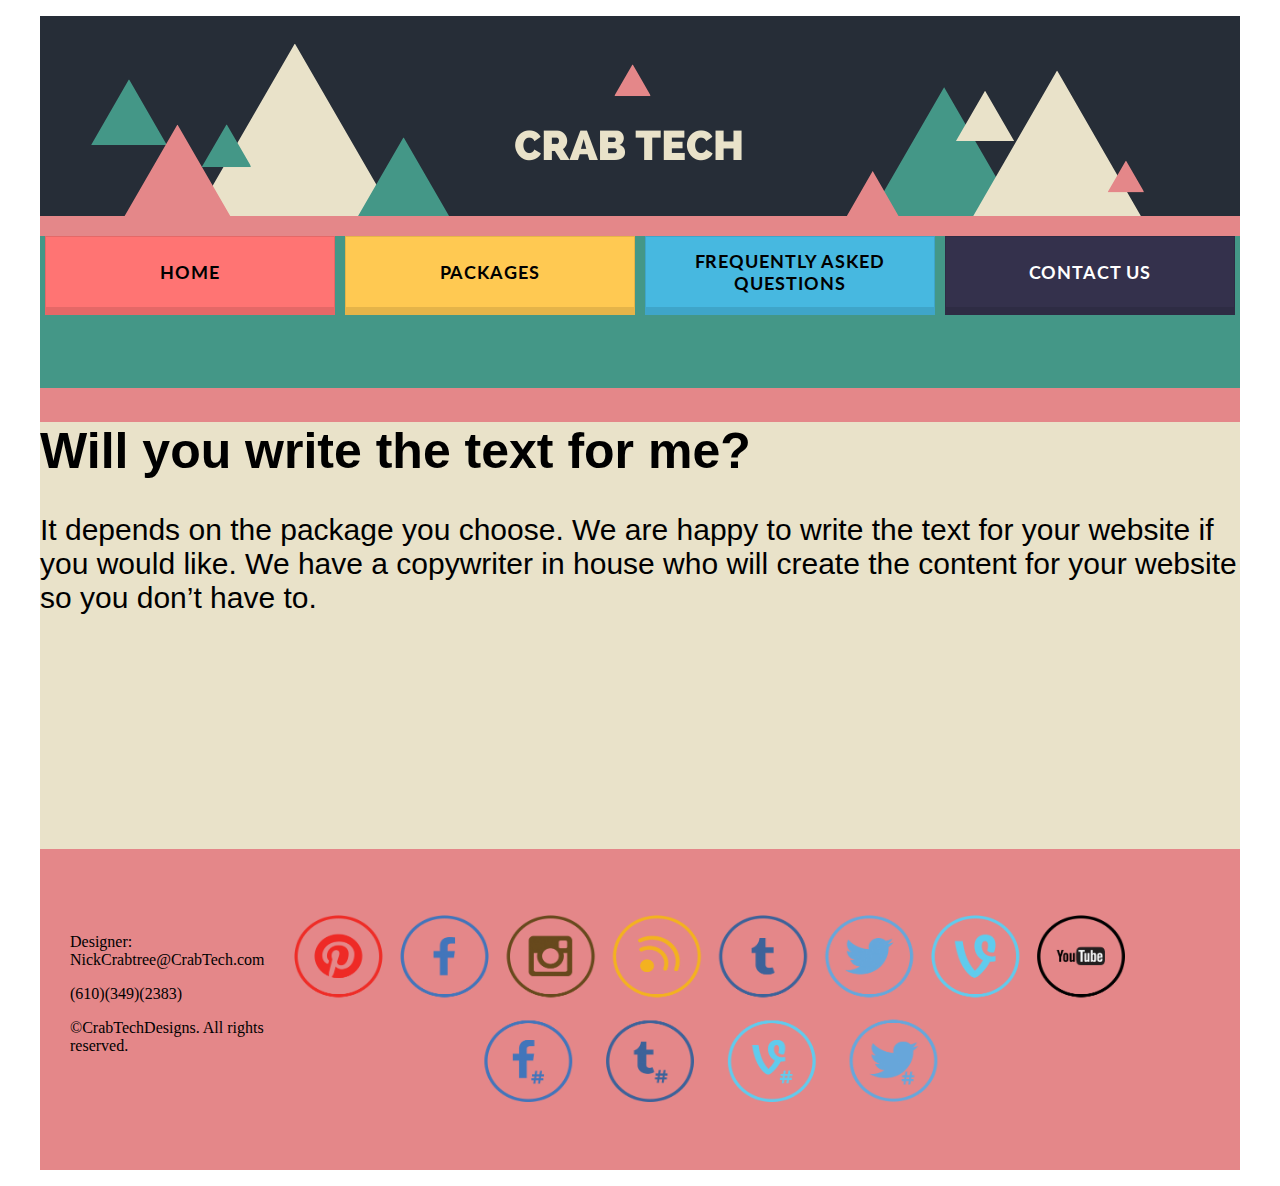
<file: documents/Will you write the text for me.html>
<!doctype html>
<html><!-- InstanceBegin template="/Templates/FreeLanceTemplate.dwt" codeOutsideHTMLIsLocked="false" -->
<head>
<meta charset="utf-8">

<title>Untitled Document</title>

<link href="../styles/FreeLanceStyles.css" rel="stylesheet" type="text/css">
	<link href='https://fonts.googleapis.com/css?family=Lato:400,900' rel='stylesheet' type='text/css'>
</head>

<body>
<div id="Wrapper">
	<p style="text-align: center"><img src="../images/C%20RAB%20TECH.png" width="1200" height="200" alt=""/></p>
  <div id="Banner">
   
    <p><ul class="navmenu">
		<li><a href="#">Home</a></li>
		<li><a href="package deals.html">Packages</a></li>
		<li><a href="frequently asked questions.html">Frequently Asked Questions</a></li>
		<li><a href="Contact Us.html">Contact Us</a></li>
		</ul>
 </p>
    <p style="text-align: center">&nbsp;        </p>
    <p>&nbsp;</p>
  </div>
	
  <div class="main"><!-- InstanceBeginEditable name="content" -->
	  
	  
    <h1 style="font-size: 50px"> Will you write the text for me? </h1>
    <p style="font-size: 30px">It depends on the package you choose. We are happy to write the text for your website if you would like. We have a copywriter in house who will create the content for your website so you don’t have to.</p>
    <p>&nbsp;</p>
    <p>&nbsp;</p>
    <p>&nbsp;</p>
	  <!-- InstanceEndEditable -->
  </div>
	
	<div id="footer">
	  <table width="500" border="0" cellspacing="30" cellpadding="0">
	    <tbody>
	      <tr>
	        <td><p>Designer: NickCrabtree@CrabTech.com</p>
	          <p>(610)(349)(2383)</p>
	          <p>©CrabTechDesigns. All rights reserved. </p>
            <p>&nbsp;</p></td>
	        <td><img src="../images/logos1.png" width="831" height="187" alt=""/></td>
          </tr>
        </tbody>
      </table>
	  <p>&nbsp;</p>
	</div>
	
</div> 

	
	
</body>
<!-- InstanceEnd --></html>
</file>
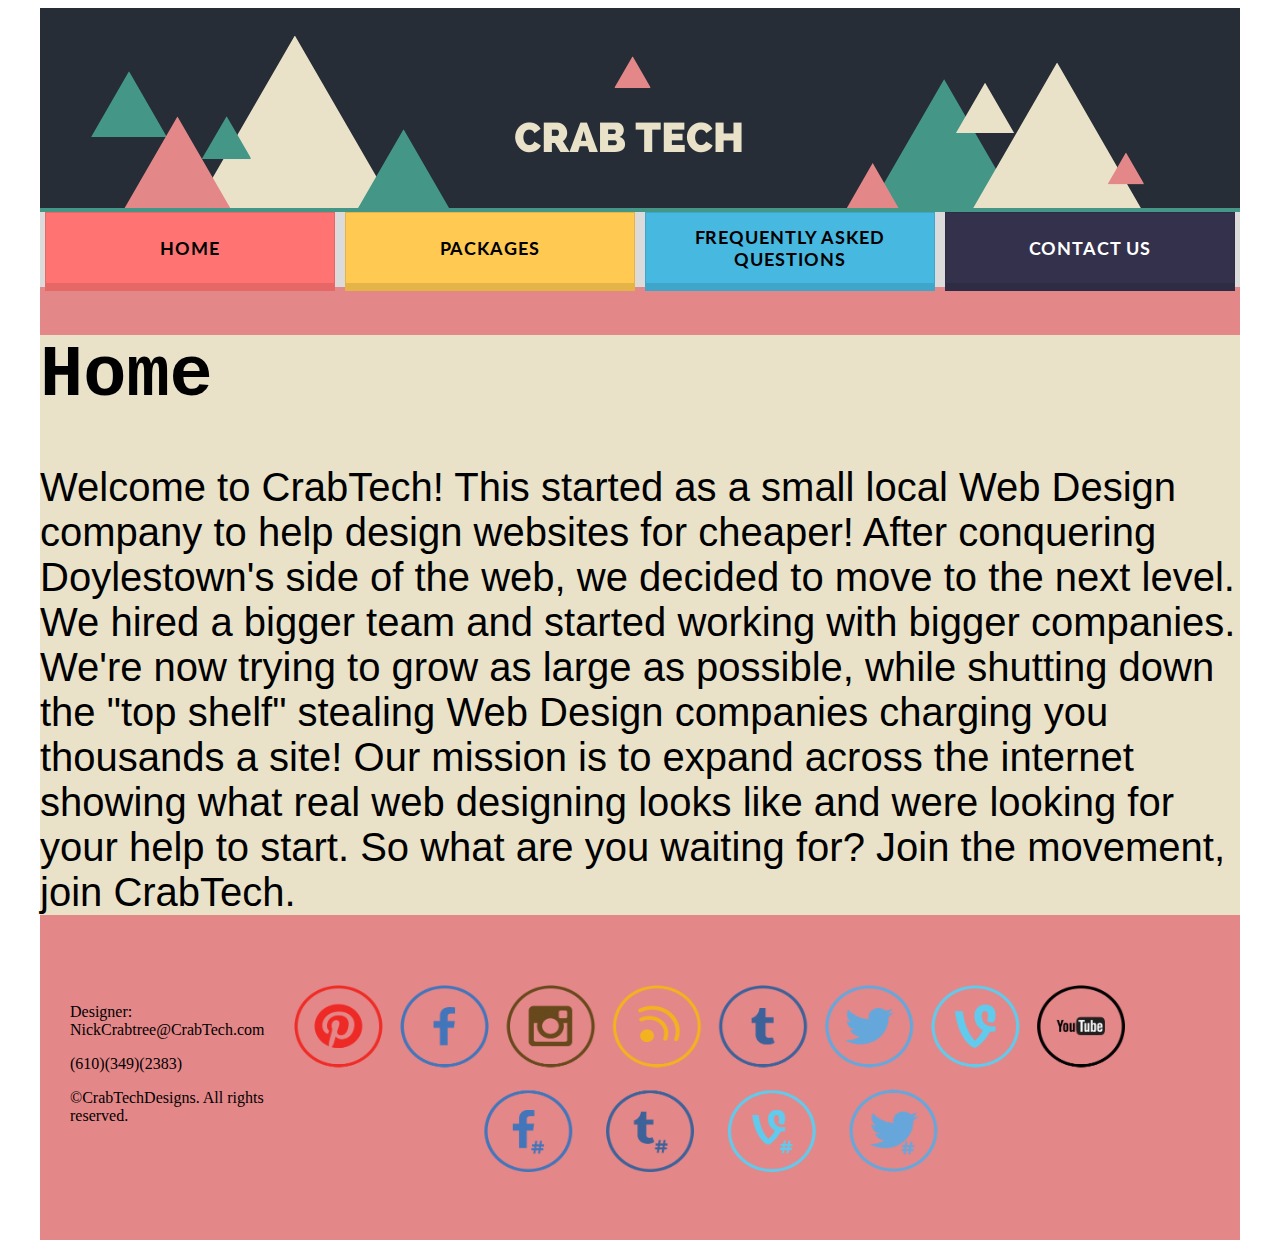
<file: templates/TMP197j5vp.htm>
<!doctype html>
<html>
<head>
<meta charset="utf-8">

<title>Untitled Document</title>

<link href="../styles/FreeLanceStyles.css" rel="stylesheet" type="text/css">
	<link href='https://fonts.googleapis.com/css?family=Lato:400,900' rel='stylesheet' type='text/css'>
</head>

<body>
<div id="Wrapper">
	
  <div id="Banner">
	  
  <img src="../images/C RAB TECH.png" width="1200" height="200" alt=""/>
 </div>
	
	<div id ="nav"> 
   <ul class="navmenu">
		<li><a href="../index.html">Home</a></li>
		<li><a href="../package deals.html">Packages</a></li>
		<li><a href="../frequently asked questions.html">Frequently Asked Questions</a></li>
		<li><a href="../Contact Us.html">Contact Us</a></li>
		</ul>
	</div>
	
  <div class="main">
	  <!-- TemplateBeginEditable name="content" -->
	  	  
    <h1 style="font-family: Consolas, 'Andale Mono', 'Lucida Console', 'Lucida Sans Typewriter', Monaco, 'Courier New', monospace"> Home </h1>
    <p style="font-size: 40px">Welcome to CrabTech! This started as a small local Web Design company to help design websites for cheaper! After conquering Doylestown's side of the web, we decided to move to the next level. We hired a bigger team and started working with bigger companies. We're now trying to grow as large as possible, while shutting down the &quot;top shelf&quot; stealing Web Design companies charging you thousands a site! Our  mission is to expand across the internet showing what real web designing looks  like and were looking for your help to start. So what are you waiting for? Join the movement, join CrabTech.</p>
 
	  <!-- TemplateEndEditable -->
  </div>
	
	<div id="footer">
	  <table width="500" border="0" cellspacing="30" cellpadding="0">
	    <tbody>
	      <tr>
	        <td><p>Designer: NickCrabtree@CrabTech.com</p>
	          <p>(610)(349)(2383)</p>
	          <p>©CrabTechDesigns. All rights reserved. </p>
            <p>&nbsp;</p></td>
	        <td><img src="../images/logos1.png" width="831" height="187" alt=""/></td>
          </tr>
        </tbody>
      </table>
	  <p>&nbsp;</p>
	</div>
	
</div> <!--wrap end-->

	
	
</body>
</html>
</file>
<file: styles/FreeLanceStyles.css>
@charset "utf-8";
/* CSS Document */

#Wrapper {
    background-color: #e48789;
    width: 1200px;
    margin: auto;
}
#Banner {
    background-color: #e48789;
}
#Banner {
    background-color: #449787;
}
.main {
    background-color: #e9e2c9;
    min-height: 400px;
    font-size: 36px;
    font-family: "Gill Sans", "Gill Sans MT", "Myriad Pro", "DejaVu Sans Condensed", Helvetica, Arial, sans-serif;
}
#footer {
    background-color: #e48789;
}

.navmenu{
  list-style: none;
  margin: 0;
  padding: 0;
  font: bold 10px 'Lato', sans-serif; /* use google custom font "Lato" */
  display: -webkit-box;
  display: -ms-flexbox;
  display: flex;
  -ms-flex-wrap: wrap;
      flex-wrap: wrap;
}

.navmenu li{
  -webkit-box-flex: 1;
      -ms-flex: 1;
          flex: 1;
  min-width: 100px;
  margin-right: 5px;
  margin-left: 5px;
  margin-bottom: 5px;
}

.navmenu li a{
  display: -webkit-box;
  display: -ms-flexbox;
  display: flex;
  height: 70px; /* height of links */
  padding: 0 10px;
  position: relative;
  overflow: hidden;
  color: black;
  outline: none;
  border: 1px solid rgba(0,0,0,.1);
  border-bottom: 8px solid rgba(0,0,0,.1);
  opacity: 1;
  text-transform: uppercase;
  font-size: 1.8em;
  /* 18 * 0.0555 = 1px */
  letter-spacing: 0.0555em;
  background: #ff7473; /* default background color */
  text-decoration: none;
  -webkit-box-pack: center;
      -ms-flex-pack: center;
          justify-content: center; /* center text horizontally */
  text-align: center;
  -webkit-box-align: center;
      -ms-flex-align: center;
          align-items: center; /* center text vertically */
  -webkit-transition: all .3s;
  transition: all .3s;
}

/* Create shimmering effect */
.navmenu li a:after{
  content: '';
  position: absolute;
  width: 35%;
  height: 100%;
  background: white;
  opacity: .5;
  top: 0;
  left: -50%;
  -webkit-transform: skew(-20deg);
          transform: skew(-20deg);
  -webkit-transition: all .2s;
  transition: all .2s;
}


.navmenu li:nth-of-type(2) a{
  background: #ffc952;
}

.navmenu li:nth-of-type(3) a{
  background: #47b8e0;
}

.navmenu li:nth-of-type(4) a{
	color: white;
  background: #34314c;
}

.navmenu li:nth-of-type(5) a{
  background: #fdc23e;
}

.navmenu li a:hover{
  opacity: .7;
  -webkit-transition: all .3s;
  transition: all .3s;
}

.navmenu li a:hover:after{
  left: 150%;
  -webkit-transition: all .4s;
  transition: all .4s;
}

.navmenu li a:active{
  box-shadow: 0 -30px 10px rgba(255,255,255,.2) inset;
  border-bottom-width: 0;
  box-shadow: none;
  border-top: 8px solid rgba(0,0,0,.1);
  -webkit-transition: none;
  transition: none;
}
table tbody tr {
    /* [disabled]background-color: #928283; */
}
#nav {
    height: 75px;
    background-color: #DBDBDB;
}
.imgLeft {
    margin: 10px;
    float: left;
}

.imgRight {
    margin: 10px;
    float: right;
}



@media screen and (max-width:760px){
.imgLeft {
    margin: 10px;
    float: left;
}
  .navmenu li a{
    font-size: 1.5em;
  }
  
}
</file>
